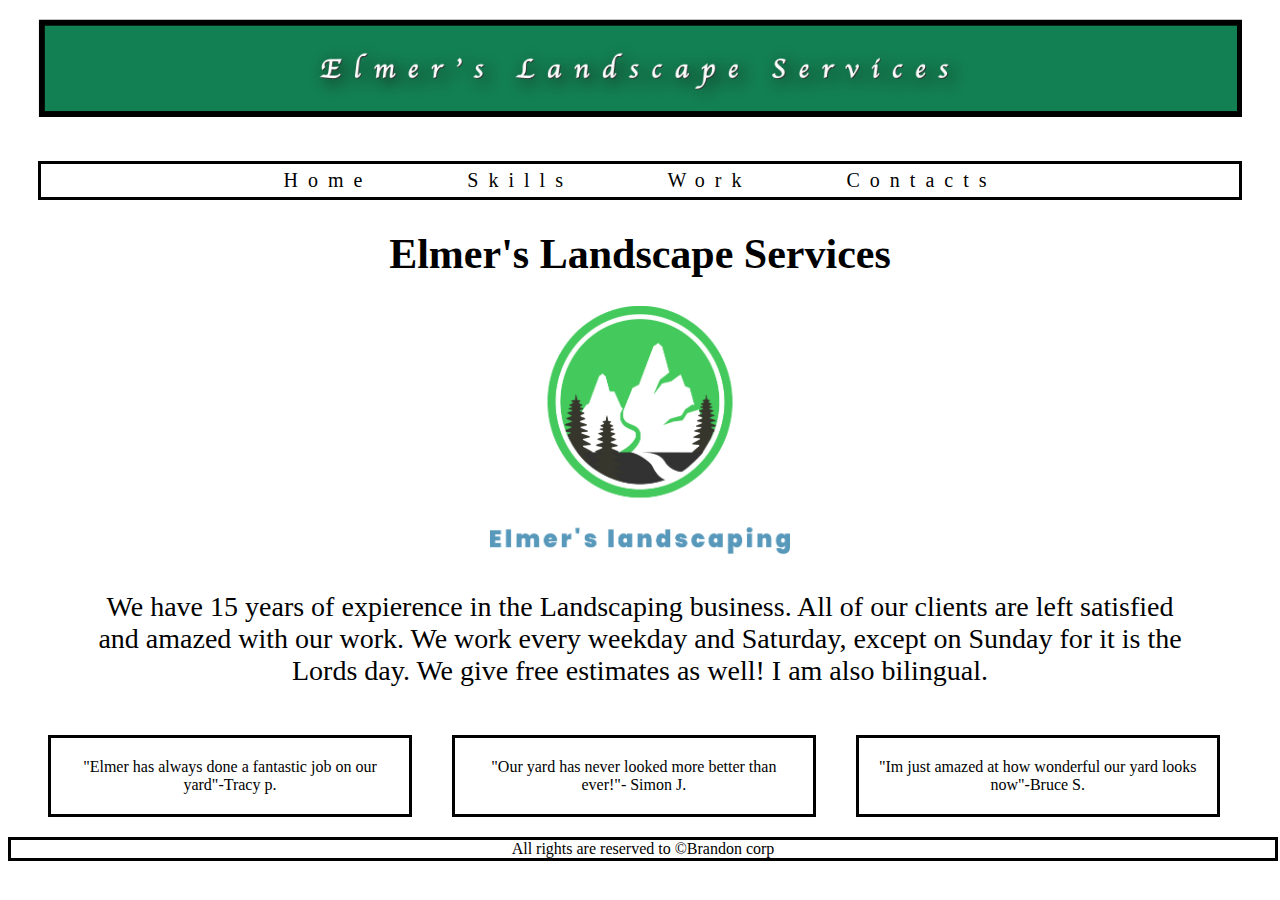
<file: index.html>
<!DOCTYPE html>
<html>
<head>
    <title>Elmers Landscape - landscaping - Scottsdale, Arizona</title>
    <meta charset="utf-8">
    <meta name="description" content="Elmers landscaping services are availible to all calls and text 24/7.
    We work throughout the cities of Phoenix, Scottsdale,
    & Fountain Hill"/>
    <meta name="keywords" content="Landscape,landscaping, lawn Maintnance"/>
    <meta name="author" content="Elmers Landscape"/>
    <link rel="icon" type="image" href="Original on Transparent.png" />
    <link href="e-main.css" rel="stylesheet"/>
    <link href="e-layout.css" rel="stylesheet"/>
    <link href="e-grid.css" rel="stylesheet"/>
    <link href="e-mobile.css" rel="stylesheet"/>
</head>

<body>
    <header>
        <div class="row">
            <div class="row">
                <div class="col-1-1">
                    <figure class="mainlogo">
                        <a href="index.html"><img src="logo.png" alt="logo"></a>
                    </figure>
                </div>
            </div>
        </div>    

        <nav>
            <div class="bar">
                <a href="index.html">Home</a>
                <a href="e-skills.html">Skills</a>
                <a href="e-work.html">Work</a>
                <a href="e-contacts.html">Contacts</a>
            </div>
        </nav>
    </header>

    <article >
        <h1>Elmer's Landscape Services</h1>
        <img src="Original on Transparent.png" alt="truck" height="250px" width="300px" >
        <p>We have 15 years of expierence in the Landscaping business.
            All of our clients are left satisfied and amazed with our work.
            We work every weekday and Saturday, except on Sunday for it is the Lords day.
            We give free estimates as well! I am also bilingual.
        </p>
    </article>
    <div class="row">
        <div class="row">
            <div class="col-1-3">
                <p>"Elmer has always done a fantastic job on our yard"-Tracy p.</p>
            </div>
            <div class="col-1-3">
                <p> "Our yard has never looked more better than ever!"- Simon J.</p>
            </div>
            <div class="col-1-3">
                <p>"Im just amazed at how wonderful our yard looks now"-Bruce S.</p>
            </div>
        </div>
    </div>

    <footer class="regular">All rights are reserved to &copy;Brandon corp</footer>
</body>
</html>
</file>
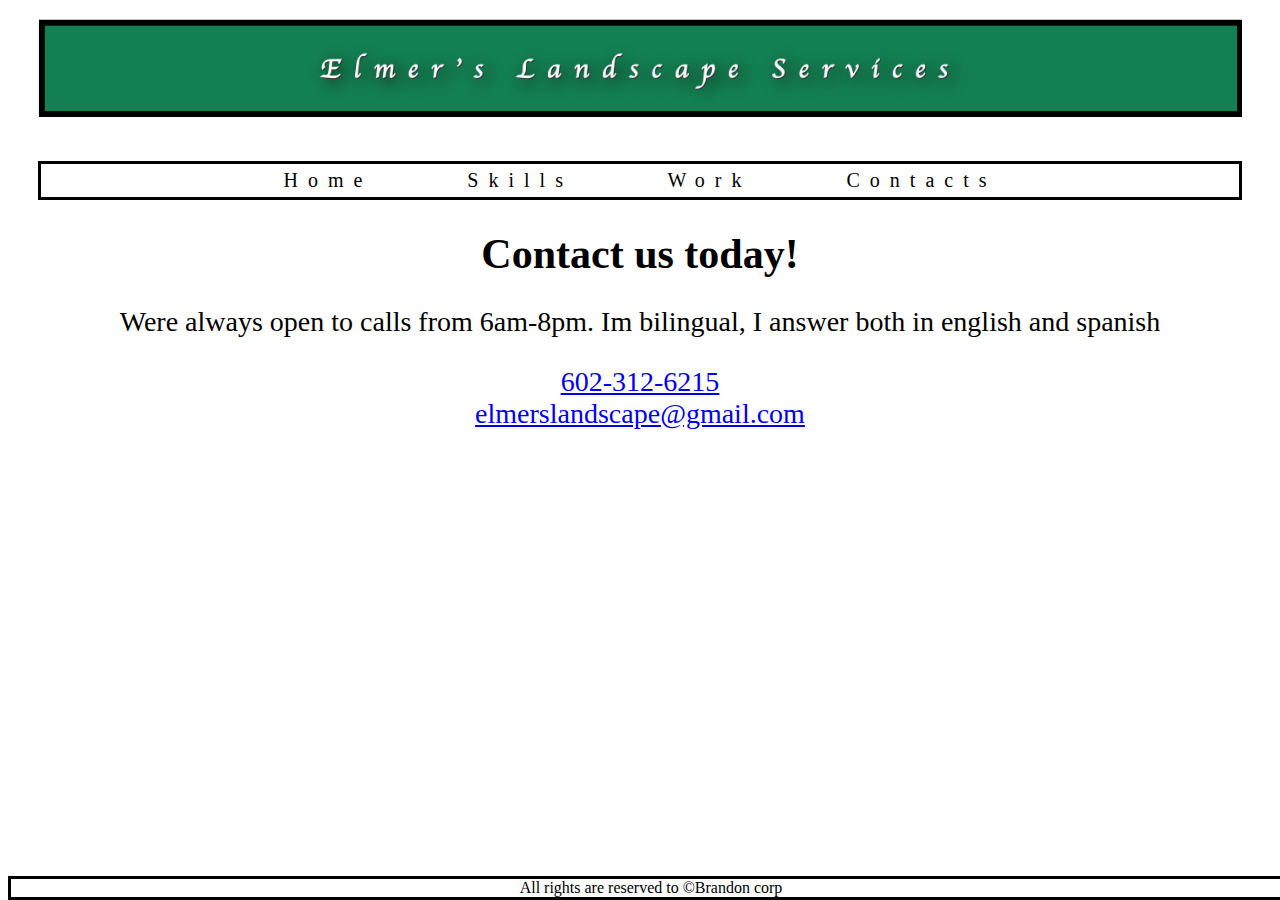
<file: e-contacts.html>
<!DOCTYPE html>
<html>
<head>
    <title>Elmers Landscape</title>
    <meta charset="utf-8">
    <link rel="icon" type="image" href="Original on Transparent.png" />
    <meta name="description" content="Elmers landscaping services are availible to all calls and text 24/7.
    We work throughout the cities of Phoenix, Scottsdale,
    & Fountain Hill"/>
    <meta name="keywords" content="Landscape,landscaping, lawn Maintnance"/>
    <meta name="author" content="Elmers Landscape"/>
    <link href="e-main.css" rel="stylesheet"/>
    <link href="e-layout.css" rel="stylesheet"/>
    <link  href="e-grid.css" rel="stylesheet"/>
    <link href="e-mobile.css" rel="stylesheet"/>
</head>

<body>
    <header>
        <div class="row">
            <div class="row">
                <div class="col-1-1">
                    <figure>
                        <a href="index.html"><img src="logo.png" alt="logo"></a>
                    </figure>
                </div>
            </div>
        </div>
        <nav>
            <div class="bar">
                <a href="index.html">Home</a>
                <a href="e-skills.html">Skills</a>
                <a href="e-work.html">Work</a>
                <a href="e-contacts.html">Contacts</a>
            </div>
        </nav>
    </header>

    <article>
        <h1>Contact us today!</h1>
        <p>Were always open to calls from 6am-8pm. Im bilingual, I answer both in english and spanish</p>
        <a href="tel:602-312-6215">602-312-6215</a>
        <br>
        <a href="mailto:elmerslandscape@gmail.com">elmerslandscape@gmail.com</a>
    </article>
    <footer class="abs">
            All rights are reserved to &copy;Brandon corp
    </footer>

</body>
</html>
</file>
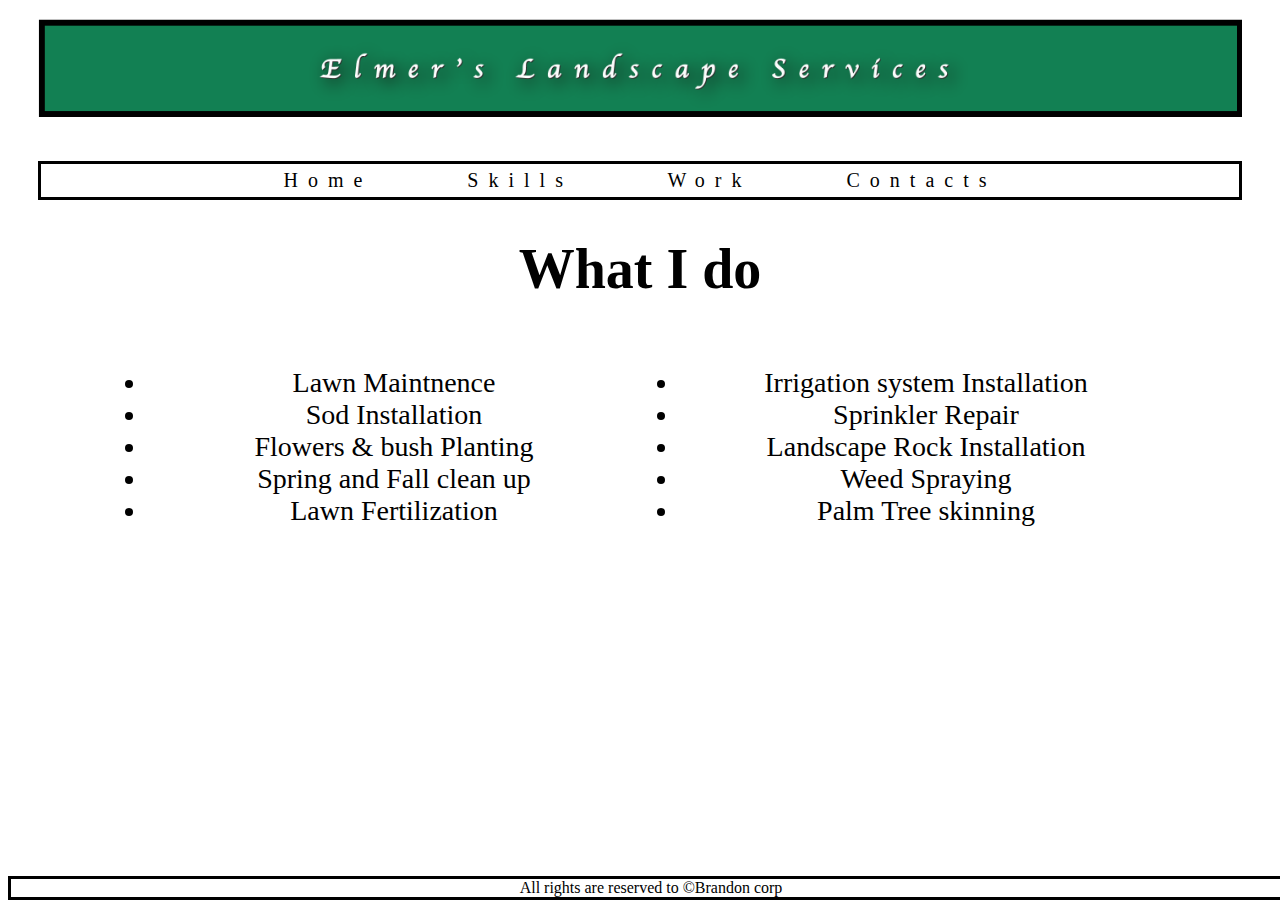
<file: e-skills.html>
<!DOCTYPE html>
<html>
<head>
    <title>Elmers Landscape</title>
    <meta charset="utf-8">
    <link rel="icon" type="image" href="Original on Transparent.png" />
    <meta name="description" content="Elmers landscaping services are availible to all calls and text 24/7.
    We work throughout the cities of Phoenix, Scottsdale,
    & Fountain Hill"/>
    <meta name="keywords" content="Landscape,landscaping, lawn Maintnance"/>
    <meta name="author" content="Elmers Landscape"/>
    <link href="e-main.css" rel="stylesheet"/>
    <link href="e-grid2.css" rel="stylesheet"/>
    <link href="e-mobile.css" rel="stylesheet"/>
</head>

<body>
    <header>
        <div class="row">
            <div class="row">
                <div class="col-1-1">
                    <figure>
                        <a href="index.html"><img src="logo.png" alt="logo"></a>
                    </figure>
                </div>
            </div>
        </div>        
        <nav>
            <div class="bar">
                <a href="index.html">Home</a>
                <a href="e-skills.html">Skills</a>
                <a href="e-work.html">Work</a>
                <a href="e-contacts.html">Contacts</a>
            </div>
        </nav>
    </header>

    <article>
        <h1>What I do</h1>
        <div class="row">
            <div class="row">
                <div class="col-1-2">
                    <figcaption>
                        <ul>
                            <li>Lawn Maintnence</li>
                            <li>Sod Installation</li>
                            <li>Flowers & bush Planting</li>
                            <li>Spring and Fall clean up</li>
                            <li>Lawn Fertilization</li>
                        </ul>
                    </figcaption> 
                </div>
                <div class="col-1-2">
                    <figcaption>
                        <ul>
                            <li>Irrigation system Installation</li>
                            <li>Sprinkler Repair</li>
                            <li>Landscape Rock Installation</li>
                            <li>Weed Spraying</li>
                            <li>Palm Tree skinning</li>
                        </ul>
                    </figcaption>
                </div>
            </div>
        </div>
    </article>
    <!-- <h1>What I do</h1>
        <ul>
            <li>Lawn Maintnence</li>
            <li>Sod Installation- We throw soil on your grass to enrich it, 
                mainly done in winter to preserve it</li>
            <li>Flowers & Bush Planting</li>
            <li>Spring and Fall clean up</li>
            <li>Irrigation System Installation- this goes for settling and installing 
                a timer for your sprinkler and water pipes as well.</li>
            <li>Sprinkler Repair</li>
            <li>Landscape Rock Installation</li>
            <li>Weed Spraying- We remove all growing & incoming roots with chemical sprays.</li>
            <li>Palm tree skinning</li>
            <li>Lawn Fertilization</li>
        </ul> -->
    <footer class="abs">All rights are reserved to &copy;Brandon corp</footer>


</body>



</html>
</file>
<file: e-main.css>
@charset "utf-8";




html{
    background-color: white;
    height: 100%;
}

/* 
this was for the original but I guess not anymore
body header h1{
  display: block;
  padding: 25px;
  background: rgb(18, 128, 82);
  text-align: center;
  color: rgb(252, 252, 252);
  text-shadow: rgb(44, 42, 42) 1px 1px 0px, 
              rgb(15, 3, 3) 5px 5px 20px;
  font-family: cursive;
  letter-spacing: 0.5em;
  border: 7px solid black;
} */


div.bar{
  border: 3px solid black;
  margin: 30px;
  padding: 5px;
  word-spacing: 80px;
  font-size: 20px;
  letter-spacing: 0.5em;
  text-decoration: none;
  text-align: center;
}
div.bar a:visited, nav a:link{
  color:black;
  text-decoration: none;
}
div.bar a:hover, nav a:active{
  text-decoration: none;
  color: rgb(22, 202, 22);
}

footer{
  border: 3px solid black;
  text-align: center;
  width: 100%;
  bottom: 0%;
}

footer.abs{
  position: absolute;
  border: 3px solid black;
  width: 100%;
  bottom: 0;
}

footer.regular{
  border: 3px solid black;
  width: 100%;
  bottom: 0;
}
</file>
<file: e-layout.css>
@charset "utf-8";

article{
    text-align: center;
    padding-left: 80px;
    padding-right: 80px;
    font-size: 28px;
}
article ul{
    text-decoration: none;
}

div.col-1-3 p{
    border: 3px solid black;
    text-align: center;
    padding:20px;
    margin:20px;


}

/* figcaption{
    border: 5px solid black;
    padding: auto;
    text-align: center;
    
} */
</file>
<file: e-grid.css>
@charset "utf-8";


article h1{
    text-align: center;
    font-size: 42px;
}
figcaption{
    text-align: center;
    font-family: Georgia, 'Times New Roman', Times, serif;
}

figure img{
    width:100%;
}

figure{
    margin:10px;
}

div.row{
    clear: both;
    margin: 0px 10px;
}
div.row::after{
    clear: both;
    content: "";
    display: table;
}
 
 /* Grid Columns Styles */
 
div[class^="col-"]{
    float: left;
}


/* div.col-1-1{width:100%}
div.col-1-2{width:50%}
div.col-1-3{width:33%} this will be used for the testimonials
div.col-1-4{width:25%} */
div.col-1-1{width:100%}
div.col-1-3{width: 33%}
div.col-1-5{width: 20%}
div.col-1-2{width: 50%}
/* div.col-2-3{width:67%}
div.col-3-4{width:75%} */
</file>
<file: e-mobile.css>
@charset "utf-8";




/* this is the layout fior mobile */

@import url("e-main.css");


/* ============================================
	Mobile Devices: 0 - 480 pixels
   ============================================
*/

/* @media only screen and (max-width:480px){

    body footer{
        order: 100;
    }
    body{
        width: 100%;
        font-size: 52px;
    }
    div.col-1-5{
        width: 100%;
        align-self: center;
    }
    figure img{
        width:100%;
    }
    figure{
        margin:10px;
    }
    article img{
       height: 200px;
       width: 200px;
    }
    div.row p{
        clear: both;
        margin: 30px;
        padding: 30px;
    }
    div.row::after{
        clear: both;
        content: "";
        display: table;
    }
} */


/* ===================================================
	Tablet and Desktop Devices: Greater than 480 pixels
   ===================================================
*/

@media only screen and (min-width: 481px){
    
}
</file>
<file: e-grid2.css>
@charset "utf-8";


div.row{
    clear: both;
}
div.row::after{
    clear: both;
    content: "";
    display: table;
}
figure img{
    width:100%;
}

figure{
    margin:10px;
}

div.row{
    clear: both;
    margin: 0px 10px;
}
 
 /* Grid Columns Styles */
 
div[class^="col-"]{
    float: left;
}
div.col-1-1{width:100%}
div.col-1-2{width: 50%}

article{
    text-align: center;
    padding-left: 80px;
    padding-right: 80px;
    font-size: 28px;
}
</file>
